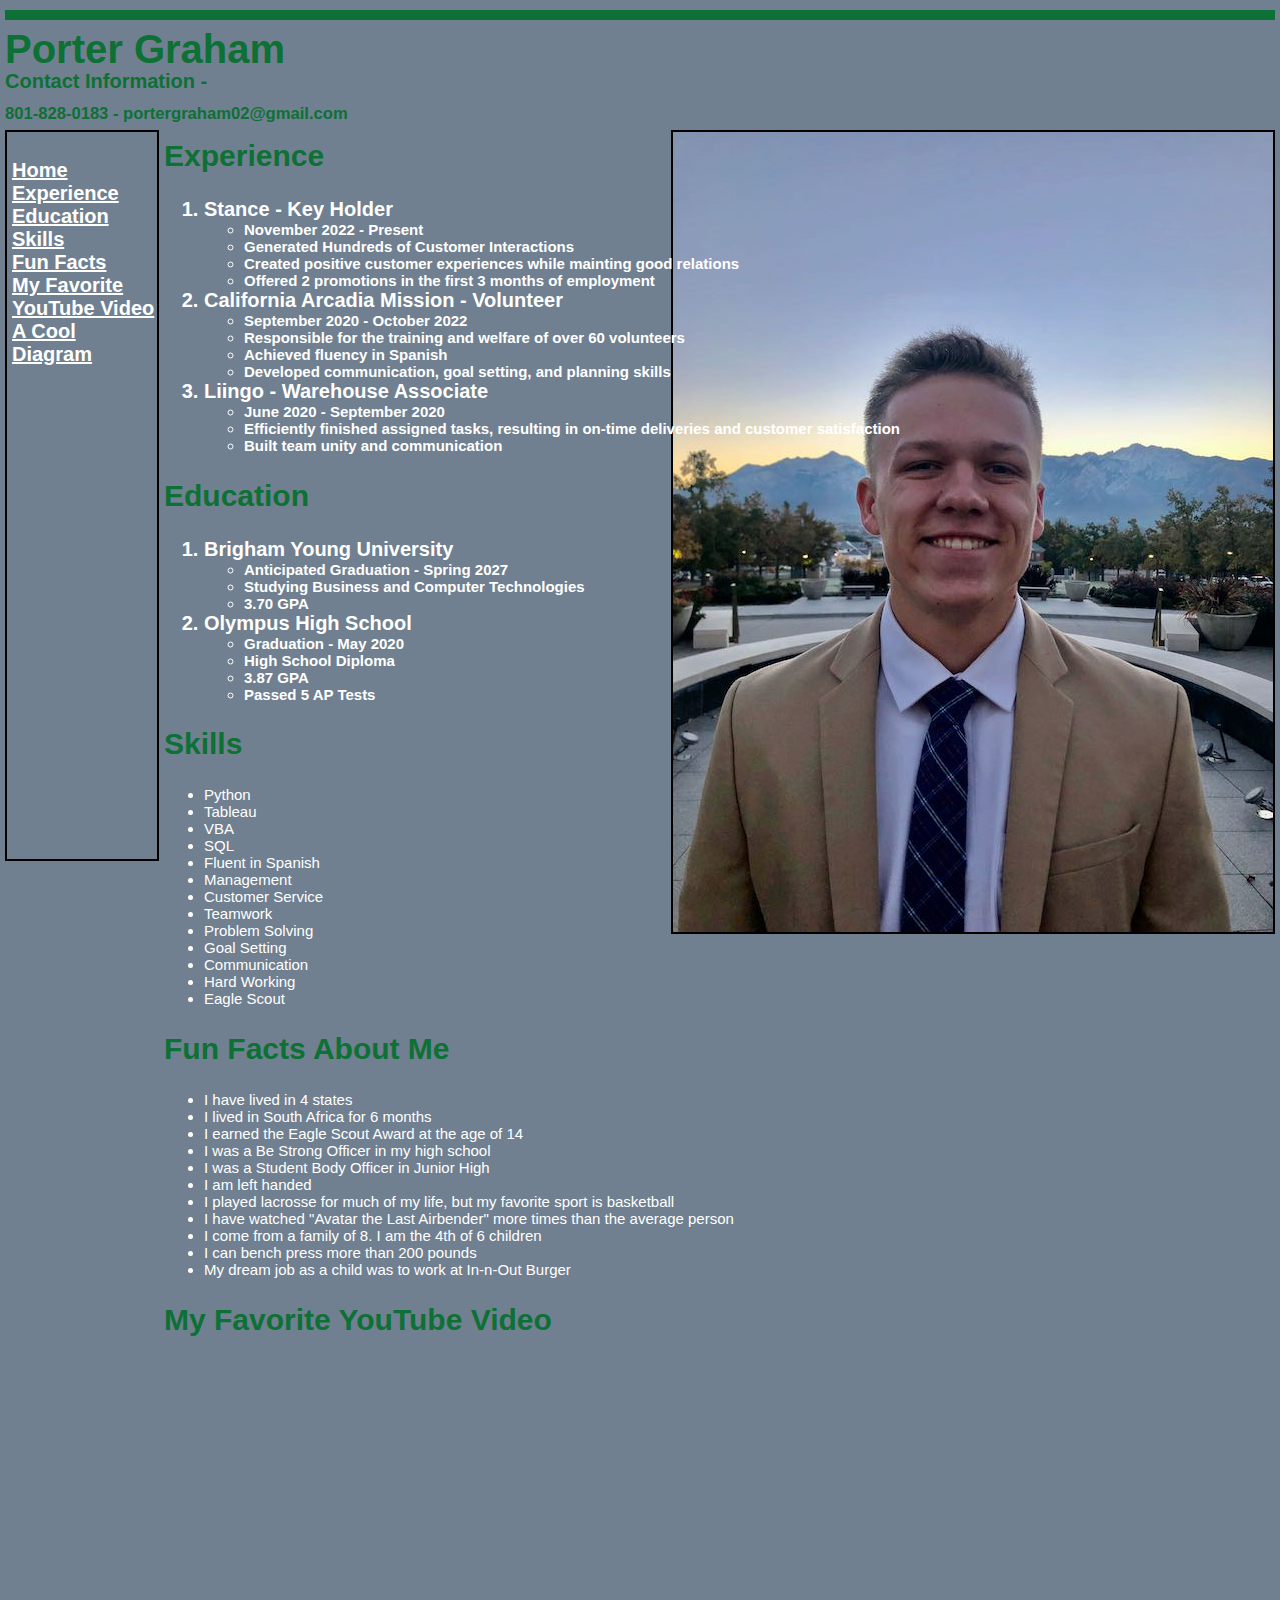
<file: resume.html>
<!DOCTYPE html>
<html lang="en">
<head>
    <meta charset="UTF-8">
    <meta http-equiv="X-UA-Compatible" content="IE=edge">
    <meta name="viewport" content="width=device-width, initial-scale=1.0">
    <title>Porter Graham Resume</title>
    <link href="css/resume_styles.css" rel="stylesheet" />
</head>
<body link="white" alink="white" vlink="white">
    <div class="common header">
        <h1>Porter Graham</h1>
        <h4>Contact Information - </h4><h5>801-828-0183 - portergraham02@gmail.com</h5>
    </div>
    
    <div class="common leftmenu">
        <h4><a href="index.html">Home</a><br>
            <a href="#experience">Experience</a><br>
            <a href="#education">Education</a><br>
            <a href="#skills">Skills</a><br>
            <a href="#fun facts">Fun Facts</a><br>
            <a href="#video">My Favorite YouTube Video</a><br>
            <a href="#tableau">A Cool Diagram</a></h4>
    </div>

    <div class="common mainbody">
        <a name="experience"></a>
        <h2>Experience</h2>
        <ol>
            <li>Stance - Key Holder</li>
            <ul>
                <li>November 2022 - Present</li>
                <li>Generated Hundreds of Customer Interactions</li>
                <li>Created positive customer experiences while mainting good relations</li>
                <li>Offered 2 promotions in the first 3 months of employment</li>
            </ul>
            <li>California Arcadia Mission - Volunteer</li>
            <ul>
                <li>September 2020 - October 2022</li>
                <li>Responsible for the training and welfare of over 60 volunteers</li>
                <li>Achieved fluency in Spanish</li>
                <li>Developed communication, goal setting, and planning skills</li>
            </ul>
            <li>Liingo - Warehouse Associate</li>
            <ul>
                <li>June 2020 - September 2020</li>
                <li>Efficiently finished assigned tasks, resulting in on-time deliveries and customer satisfaction</li>
                <li>Built team unity and communication</li>
            </ul>
        </ol>
         <a name="education"></a>
        <h2>Education</h2>
        <ol>
            <li>Brigham Young University</li>
            <ul>
                <li>Anticipated Graduation - Spring 2027</li>
                <li>Studying Business and Computer Technologies</li>
                <li>3.70 GPA</li>
            </ul>
            <li>Olympus High School</li>
            <ul>
                <li>Graduation - May 2020</li>
                <li>High School Diploma</li>
                <li>3.87 GPA</li>
                <li>Passed 5 AP Tests</li>
            </ul>
        </ol>
        <a name="skills"></a>
        <h2>Skills</h2>
        <ul>
            <li>Python</li>
            <li>Tableau</li>
            <li>VBA</li>
            <li>SQL</li>
            <li>Fluent in Spanish</li>
            <li>Management</li>
            <li>Customer Service</li>
            <li>Teamwork</li>
            <li>Problem Solving</li>
            <li>Goal Setting</li>
            <li>Communication</li>
            <li>Hard Working</li>
            <li>Eagle Scout</li>
        </ul>
        <a name="fun facts"></a><h2>Fun Facts About Me</h2>
        <ul>
            <li>I have lived in 4 states</li>
            <li>I lived in South Africa for 6 months</li>
            <li>I earned the Eagle Scout Award at the age of 14</li>
            <li>I was a Be Strong Officer in my high school</li>
            <li>I was a Student Body Officer in Junior High</li>
            <li>I am left handed</li>
            <li>I played lacrosse for much of my life, but my favorite sport is basketball</li>
            <li>I have watched "Avatar the Last Airbender" more times than the average person</li>
            <li>I come from a family of 8. I am the 4th of 6 children</li>
            <li>I can bench press more than 200 pounds</li>
            <li>My dream job as a child was to work at In-n-Out Burger</li>
        </ul>
        <a name="video"></a>
        <h2>My Favorite YouTube Video</h2>
        <iframe width="560" height="315" src="https://www.youtube.com/embed/tRHhyocsbv8" title="YouTube video player" frameborder="0" allow="accelerometer; autoplay; clipboard-write; encrypted-media; gyroscope; picture-in-picture; web-share" allowfullscreen></iframe>

    </div>

    <div class="common rightmenu">
        <img src="assets/img/headshot2.jpeg">
        <a name="tableau"></a>
        <div class='tableauPlaceholder' id='viz1681863280869' style='position: relative'><noscript><a href='http:&#47;&#47;data.monster'><img alt='WHR ' src='https:&#47;&#47;public.tableau.com&#47;static&#47;images&#47;Ha&#47;HappinessintheWorld_16245341657220&#47;WHR&#47;1_rss.png' style='border: none' /></a></noscript><object class='tableauViz'  style='display:none;'><param name='host_url' value='https%3A%2F%2Fpublic.tableau.com%2F' /> <param name='embed_code_version' value='3' /> <param name='site_root' value='' /><param name='name' value='HappinessintheWorld_16245341657220&#47;WHR' /><param name='tabs' value='no' /><param name='toolbar' value='yes' /><param name='static_image' value='https:&#47;&#47;public.tableau.com&#47;static&#47;images&#47;Ha&#47;HappinessintheWorld_16245341657220&#47;WHR&#47;1.png' /> <param name='animate_transition' value='yes' /><param name='display_static_image' value='yes' /><param name='display_spinner' value='yes' /><param name='display_overlay' value='yes' /><param name='display_count' value='yes' /><param name='language' value='en-US' /></object></div>                <script type='text/javascript'>                    var divElement = document.getElementById('viz1681863280869');                    var vizElement = divElement.getElementsByTagName('object')[0];                    if ( divElement.offsetWidth > 800 ) { vizElement.style.width='1500px';vizElement.style.height='2677px';} else if ( divElement.offsetWidth > 500 ) { vizElement.style.width='1500px';vizElement.style.height='2677px';} else { vizElement.style.width='100%';vizElement.style.height='3877px';}                     var scriptElement = document.createElement('script');                    scriptElement.src = 'https://public.tableau.com/javascripts/api/viz_v1.js';                    vizElement.parentNode.insertBefore(scriptElement, vizElement);                </script>
    </div>

   </body>
</html>
</file>
<file: css/resume_styles.css>
body {
    font-family: Arial, Helvetica, sans-serif;
    font-size: 20px;
    color:rgb(13, 112, 53);
    background-color: slategray;
}
ul {
    color: white;
    font-size: 15px;
 }
 ol {
    font-weight: bold;
    color: white;
    font-size: 20px;
 }

 .common {
    position: absolute;
}

.header {
    top: 10px;
    left: 5px;
    right: 5px;
    height: 100px;
    border-top: 10px solid rgb(13,112,53);
    line-height: 5px;
}

.leftmenu {
    top: 130px;
    left: 5px;
    width: 145px;
    bottom: 39px;
    border: 2px solid black;
    padding-left: 5px;
}

.mainbody {
    top: 114px;
    left: 164px;
    right: 114px;
    bottom: 39px;
    z-index: 2;
}

.rightmenu {
    top: 130px;
    right: 5px;
    width: 600px;
    height: 800px;
    border: 2px solid black;
}
</file>
